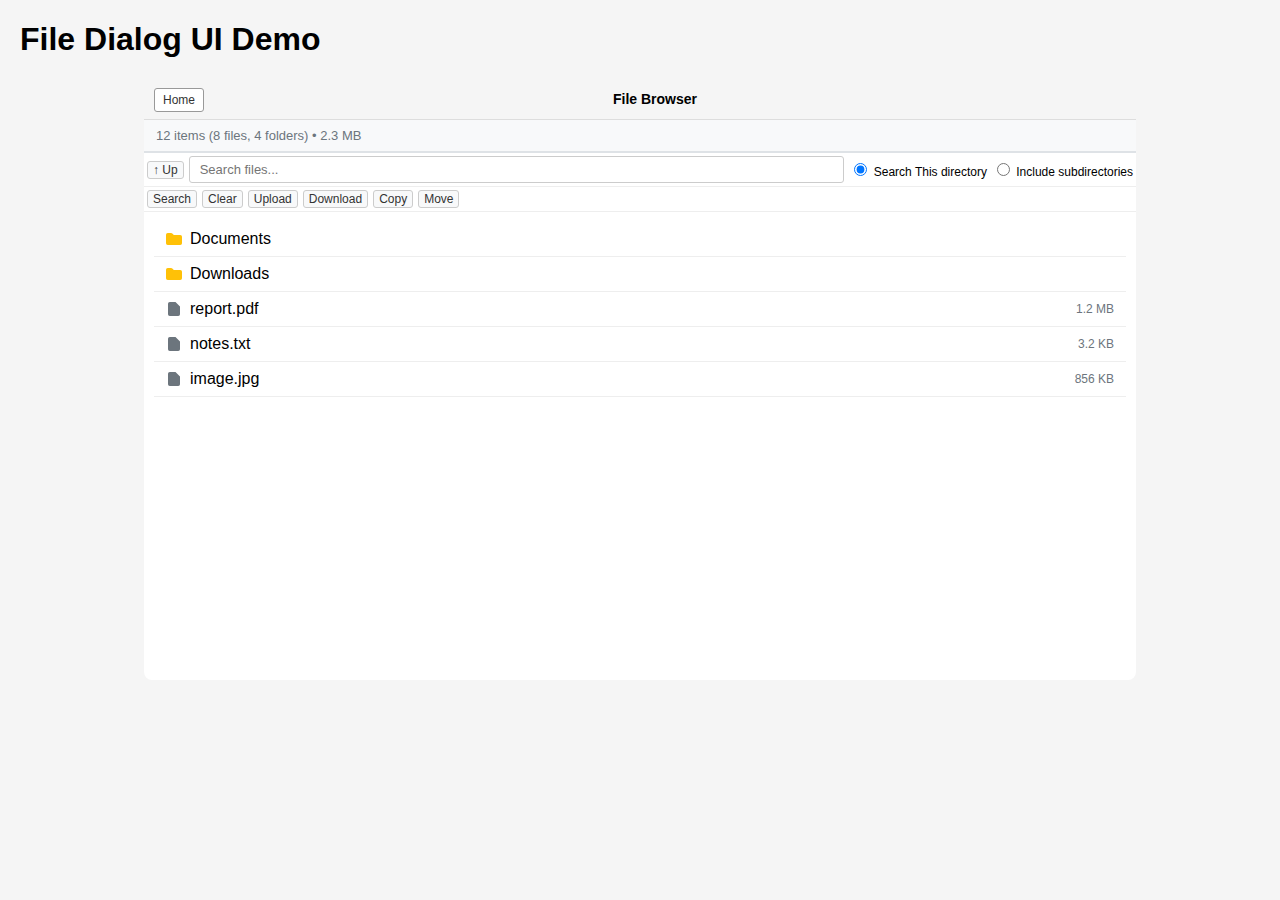
<file: wwwroot/file-dialog-demo.html>
<!DOCTYPE html>
<html>
<head>
    <meta charset="utf-8" />
    <title>File Dialog Demo</title>
    <style>
        /* Base styles */
        body {
            font-family: -apple-system, BlinkMacSystemFont, 'Segoe UI', sans-serif;
            margin: 20px;
            background: #f5f5f5;
        }

        button {
            background: #007cba;
            color: white;
            border: none;
            padding: 10px 20px;
            cursor: pointer;
            border-radius: 4px;
            font-size: 14px;
        }

        button:hover {
            background: #005a8b;
        }

        /* Dialog styles */
        .dialog-widget {
            border: none;
            width: 80%;
            max-width: 1000px;
            padding: 0;
            background: white;
            border-radius: 8px;
        }

        .dialog-widget::backdrop {
            background: rgba(0, 0, 0, 0.5);
        }

        .dialog-content {
            height: 600px;
            display: flex;
            flex-direction: column;
        }

        .dialog-header {
            padding: 10px 50px 10px 80px;
            background: #f5f5f5;
            border-bottom: 1px solid #ddd;
            position: relative;
            flex-shrink: 0;
            text-align: center;
            font-weight: 600;
            font-size: 14px;
            line-height: 1.4;
        }

        .dialog-home-button {
            position: absolute;
            left: 10px;
            top: 50%;
            transform: translateY(-50%);
            background: none;
            border: 1px solid #999;
            font-size: 12px;
            cursor: pointer;
            padding: 4px 8px;
            height: auto;
            display: flex;
            align-items: center;
            justify-content: center;
            color: #333;
            border-radius: 3px;
            background: white;
        }

        .dialog-close-button {
            position: absolute;
            right: 10px;
            top: 50%;
            transform: translateY(-50%);
            background: none;
            border: none;
            font-size: 18px;
            cursor: pointer;
            padding: 0;
            width: 24px;
            height: 24px;
            display: flex;
            align-items: center;
            justify-content: center;
            color: #666;
            font-weight: bold;
        }

        .dialog-home-button:hover {
            background: #f0f0f0;
        }

        .dialog-close-button:hover {
            background: rgba(0, 0, 0, 0.1);
            border-radius: 4px;
        }

        .dialog-body {
            padding: 10px;
            flex: 1;
            overflow: hidden;
            min-height: 0;
            display: flex;
            flex-direction: column;
        }

        /* File browser specific styles */
        .file-browser-header {
            flex-shrink: 0;
            margin: -10px -10px 0 -10px;
        }

        .file-summary-top {
            padding: 8px 12px;
            background: #f8f9fa;
            border-bottom: 2px solid #dee2e6;
            font-size: 13px;
            color: #6c757d;
            font-weight: 500;
        }

        .file-toolbar {
            display: flex;
            gap: 5px;
            align-items: center;
            background: white;
            padding: 3px;
            border-bottom: 1px solid #eee;
            flex-wrap: wrap;
        }

        .file-summary-toolbar {
            margin-left: auto;
            padding: 5px 10px;
            background: #f8f9fa;
            border: 1px solid #dee2e6;
            border-radius: 3px;
            font-size: 1px;
            color: #6c757d;
            font-weight: 500;
            white-space: nowrap;
        }

        .toolbar-button {
            padding: 1px 5px;
            border: 1px solid #ccc;
            background: #f8f9fa;
            color: #333;
            cursor: pointer;
            border-radius: 3px;
            font-size: 12px;
            font-family: inherit;
        }

        .toolbar-button:hover {
            background: #e9ecef;
            border-color: #adb5bd;
        }

        .search-input {
            flex: 1;
            padding: 5px 10px;
            border: 1px solid #ccc;
            border-radius: 3px;
            font-size: 13px;
            background: white;
            color: #333;
            font-family: inherit;
        }

        .search-input:focus {
            outline: none;
            border-color: #007bff;
            box-shadow: 0 0 0 2px rgba(0, 123, 255, 0.25);
        }

        .search-scope-controls {
            display: flex;
            gap: 5px;
            align-items: center;
            font-size: 12px;
        }

        .file-upload-input {
            display: none;
        }

        .file-content {
            flex: 1;
            overflow: auto;
            min-height: 0;
            margin: 0 -10px -10px -10px;
        }

        .file-list {
            padding: 10px;
        }

        .file-row {
            padding: 8px 12px;
            cursor: pointer;
            border-bottom: 1px solid #eee;
            transition: background-color 0.2s;
        }

        .file-row:hover {
            background: #f8f9fa;
        }

        .file-info {
            display: flex;
            justify-content: space-between;
            align-items: center;
            width: 100%;
        }

        .file-name {
            display: flex;
            align-items: center;
            flex: 1;
            min-width: 0;
        }

        .file-name svg {
            margin-right: 8px;
            flex-shrink: 0;
        }

        .file-size {
            font-size: 12px;
            color: #6c757d;
            white-space: nowrap;
            margin-left: 12px;
        }

        .file-row[data-is-directory="true"] .file-name {
            font-weight: 500;
        }

        .file-row[data-is-directory="true"] svg {
            color: #ffc107;
        }

        .file-row[data-is-directory="false"] svg {
            color: #6c757d;
        }

        .no-files {
            text-align: center;
            padding: 20px;
            color: #666;
        }

        .error-message {
            color: #dc3545;
            padding: 8px 12px;
            background: #f8d7da;
            border: 1px solid #f5c6cb;
            border-radius: 4px;
            margin: 8px 0;
        }
    </style>
</head>
<body>
    <h1>File Dialog UI Demo</h1>

    <!-- File Dialog Template - Always Visible -->
    <div class="dialog-widget" id="file-dialog" style="position: relative; margin: 20px auto; display: block;">
        <div class="dialog-content">
            <div class="dialog-header">
                <button class="dialog-home-button" type="button" onclick="navigateHome()">Home</button>
                File Browser
            </div>
            <div class="dialog-body">
                <div class="file-browser-header">
                    <div id="file-summary" class="file-summary-top">12 items (8 files, 4 folders) • 2.3 MB</div>
                    <div class="file-toolbar">
                        <button onclick="navigateUp()" class="toolbar-button">↑ Up</button>
                        <input type="text" id="search-input" placeholder="Search files..." class="search-input">
                        <div class="search-scope-controls">
                            <label><input type="radio" name="search-scope" value="current" checked> Search This directory</label>
                            <label><input type="radio" name="search-scope" value="subdirs"> Include subdirectories</label>
                        </div>
                    </div>
                    <div class="file-toolbar">
                        <button onclick="searchFiles()" class="toolbar-button">Search</button>
                        <button onclick="clearSearch()" class="toolbar-button">Clear</button>
                        <input type="file" id="file-upload" class="file-upload-input" onchange="uploadFile()">
                        <button onclick="document.getElementById('file-upload').click()" class="toolbar-button">Upload</button>
                        <button onclick="downloadSelected()" class="toolbar-button">Download</button>
                        <button onclick="copySelected()" class="toolbar-button">Copy</button>
                        <button onclick="moveSelected()" class="toolbar-button">Move</button>
                    </div>
                </div>
                <div id="file-browser-content" class="file-content">
                    <div class="file-list">
                        <!-- Sample file entries -->
                        <div class="file-row" data-is-directory="true" data-path="/Users/sample/Documents">
                            <div class="file-info">
                                <div class="file-name">
                                    <svg width="16" height="16" viewBox="0 0 16 16">
                                        <path fill="currentColor" d="M1.75 2A1.75 1.75 0 0 0 0 3.75v8.5A1.75 1.75 0 0 0 1.75 14h12.5A1.75 1.75 0 0 0 16 12.25v-6.5A1.75 1.75 0 0 0 14.25 4H7.811L6.31 2.5A1.75 1.75 0 0 0 5.07 2H1.75Z"/>
                                    </svg>
                                    Documents
                                </div>
                            </div>
                        </div>
                        <div class="file-row" data-is-directory="true" data-path="/Users/sample/Downloads">
                            <div class="file-info">
                                <div class="file-name">
                                    <svg width="16" height="16" viewBox="0 0 16 16">
                                        <path fill="currentColor" d="M1.75 2A1.75 1.75 0 0 0 0 3.75v8.5A1.75 1.75 0 0 0 1.75 14h12.5A1.75 1.75 0 0 0 16 12.25v-6.5A1.75 1.75 0 0 0 14.25 4H7.811L6.31 2.5A1.75 1.75 0 0 0 5.07 2H1.75Z"/>
                                    </svg>
                                    Downloads
                                </div>
                            </div>
                        </div>
                        <div class="file-row" data-is-directory="false" data-path="/Users/sample/report.pdf">
                            <div class="file-info">
                                <div class="file-name">
                                    <svg width="16" height="16" viewBox="0 0 16 16">
                                        <path fill="currentColor" d="M3.75 1A1.75 1.75 0 0 0 2 2.75v10.5A1.75 1.75 0 0 0 3.75 15h8.5A1.75 1.75 0 0 0 14 13.25V5.5L9.5 1H3.75Z"/>
                                    </svg>
                                    report.pdf
                                </div>
                                <div class="file-size">1.2 MB</div>
                            </div>
                        </div>
                        <div class="file-row" data-is-directory="false" data-path="/Users/sample/notes.txt">
                            <div class="file-info">
                                <div class="file-name">
                                    <svg width="16" height="16" viewBox="0 0 16 16">
                                        <path fill="currentColor" d="M3.75 1A1.75 1.75 0 0 0 2 2.75v10.5A1.75 1.75 0 0 0 3.75 15h8.5A1.75 1.75 0 0 0 14 13.25V5.5L9.5 1H3.75Z"/>
                                    </svg>
                                    notes.txt
                                </div>
                                <div class="file-size">3.2 KB</div>
                            </div>
                        </div>
                        <div class="file-row" data-is-directory="false" data-path="/Users/sample/image.jpg">
                            <div class="file-info">
                                <div class="file-name">
                                    <svg width="16" height="16" viewBox="0 0 16 16">
                                        <path fill="currentColor" d="M3.75 1A1.75 1.75 0 0 0 2 2.75v10.5A1.75 1.75 0 0 0 3.75 15h8.5A1.75 1.75 0 0 0 14 13.25V5.5L9.5 1H3.75Z"/>
                                    </svg>
                                    image.jpg
                                </div>
                                <div class="file-size">856 KB</div>
                            </div>
                        </div>
                    </div>
                </div>
            </div>
        </div>
    </dialog>

    <script>

        function navigateHome() {
            alert('Navigate to home directory');
        }

        function navigateUp() {
            alert('Navigate to parent directory');
        }

        function searchFiles() {
            const term = document.getElementById('search-input').value;
            alert(`Searching for: ${term}`);
        }

        function clearSearch() {
            document.getElementById('search-input').value = '';
            alert('Search cleared');
        }

        function uploadFile() {
            alert('Upload file functionality');
        }

        function downloadSelected() {
            alert('Download selected file');
        }

        function copySelected() {
            alert('Copy selected file');
        }

        function moveSelected() {
            alert('Move selected file');
        }

        // Add click handlers for file rows
        document.addEventListener('DOMContentLoaded', function() {
            const fileRows = document.querySelectorAll('.file-row');
            fileRows.forEach(row => {
                row.addEventListener('click', function() {
                    // Clear previous selection
                    fileRows.forEach(r => r.style.backgroundColor = '');
                    // Highlight selected row
                    this.style.backgroundColor = '#e3f2fd';
                    
                    const isDirectory = this.dataset.isDirectory === 'true';
                    const path = this.dataset.path;
                    
                    if (isDirectory) {
                        console.log('Navigate to directory:', path);
                    } else {
                        console.log('Select file:', path);
                    }
                });
                
                // Double-click to download files
                if (row.dataset.isDirectory === 'false') {
                    row.addEventListener('dblclick', function() {
                        alert(`Download: ${this.dataset.path}`);
                    });
                }
            });
        });
    </script>
</body>
</html>
</file>
